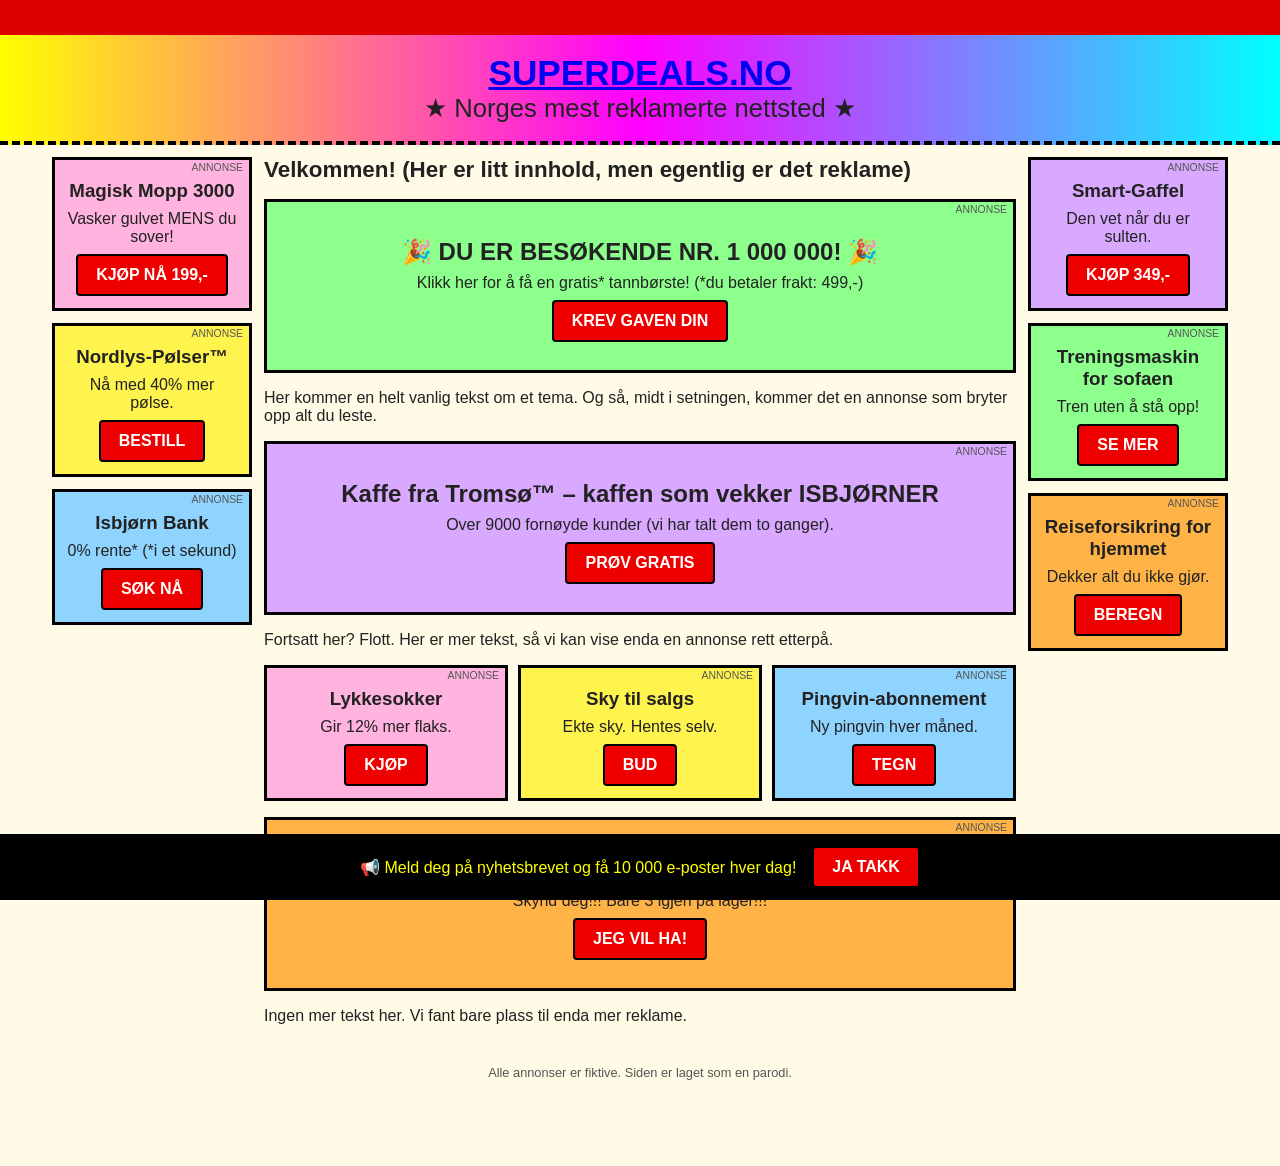
<file: korsryggskreft.html>
<!DOCTYPE html>
<html lang="no">
<head>
  <meta charset="UTF-8">
  <meta name="viewport" content="width=device-width, initial-scale=1.0">
  <title>Superdeals.no – ALT på ett sted!!!</title>
  <link rel="stylesheet" href="reklamedokument.css">
</head>
<body>
 
  <!-- RULLENDE LAUPETEKST ØVERST -->
  <div class="laupetekst">
    <span>🔥 MEGASALG 🔥 70% PÅ ALT 🔥 BARE I DAG 🔥 GRATIS FRAKT 🔥 KJØP 2 BETAL FOR 3 🔥 MEGASALG 🔥 70% PÅ ALT 🔥 drep deg selv gruseret</span>
  </div>
 
  <!-- TOPPBANNER -->
  <div class="topp-banner">
    <a href="index.html"><strong>SUPERDEALS.NO</strong></a>
    <span class="blink">★ Norges mest reklamerte nettsted ★</span>
  </div>
 
  <div class="layout">
 
    <!-- VENSTRE REKLAMESØYLE -->
    <aside class="sidebar">
      <div class="annonse rosa">
        <small>ANNONSE</small>
        <h3>Magisk Mopp 3000</h3>
        <p>Vasker gulvet MENS du sover!</p>
        <a href="#" class="knapp">KJØP NÅ 199,-</a>
      </div>
      <div class="annonse gul">
        <small>ANNONSE</small>
        <h3>Nordlys-Pølser™</h3>
        <p>Nå med 40% mer pølse.</p>
        <a href="#" class="knapp">BESTILL</a>
      </div>
      <div class="annonse blaa">
        <small>ANNONSE</small>
        <h3>Isbjørn Bank</h3>
        <p>0% rente* (*i et sekund)</p>
        <a href="#" class="knapp">SØK NÅ</a>
      </div>
    </aside>
 
    <!-- HOVEDINNHOLD -->
    <main>
      <h1>Velkommen! (Her er litt innhold, men egentlig er det reklame)</h1>
 
      <div class="annonse stor groenn">
        <small>ANNONSE</small>
        <h2>🎉 DU ER BESØKENDE NR. 1 000 000! 🎉</h2>
        <p>Klikk her for å få en gratis* tannbørste! (*du betaler frakt: 499,-)</p>
        <a href="#" class="knapp">KREV GAVEN DIN</a>
      </div>
 
      <p>
        Her kommer en helt vanlig tekst om et tema. Og så, midt i setningen,
        kommer det en annonse som bryter opp alt du leste.
      </p>
 
      <div class="annonse stor lilla">
        <small>ANNONSE</small>
        <h2>Kaffe fra Tromsø™ – kaffen som vekker ISBJØRNER</h2>
        <p>Over 9000 fornøyde kunder (vi har talt dem to ganger).</p>
        <a href="#" class="knapp">PRØV GRATIS</a>
      </div>
 
      <p>
        Fortsatt her? Flott. Her er mer tekst, så vi kan vise enda en annonse
        rett etterpå.
      </p>
 
      <div class="annonse-rad">
        <div class="annonse rosa">
          <small>ANNONSE</small>
          <h3>Lykkesokker</h3>
          <p>Gir 12% mer flaks.</p>
          <a href="#" class="knapp">KJØP</a>
        </div>
        <div class="annonse gul">
          <small>ANNONSE</small>
          <h3>Sky til salgs</h3>
          <p>Ekte sky. Hentes selv.</p>
          <a href="#" class="knapp">BUD</a>
        </div>
        <div class="annonse blaa">
          <small>ANNONSE</small>
          <h3>Pingvin-abonnement</h3>
          <p>Ny pingvin hver måned.</p>
          <a href="#" class="knapp">TEGN</a>
        </div>
      </div>
 
      <div class="annonse stor oransje">
        <small>ANNONSE</small>
        <h2>⏰ TILBUDET UTLØPER SNART! ⏰</h2>
        <p class="blink">Skynd deg!!! Bare 3 igjen på lager!!!</p>
        <a href="#" class="knapp">JEG VIL HA!</a>
      </div>
 
      <p>Ingen mer tekst her. Vi fant bare plass til enda mer reklame.</p>
    </main>
 
    <!-- HØYRE REKLAMESØYLE -->
    <aside class="sidebar">
      <div class="annonse lilla">
        <small>ANNONSE</small>
        <h3>Smart-Gaffel</h3>
        <p>Den vet når du er sulten.</p>
        <a href="#" class="knapp">KJØP 349,-</a>
      </div>
      <div class="annonse groenn">
        <small>ANNONSE</small>
        <h3>Treningsmaskin for sofaen</h3>
        <p>Tren uten å stå opp!</p>
        <a href="#" class="knapp">SE MER</a>
      </div>
      <div class="annonse oransje">
        <small>ANNONSE</small>
        <h3>Reiseforsikring for hjemmet</h3>
        <p>Dekker alt du ikke gjør.</p>
        <a href="#" class="knapp">BEREGN</a>
      </div>
    </aside>
 
  </div>
 
  <!-- FLYTENDE ANNONSE NEDERST (blir stående når du ruller) -->
  <div class="flytende">
    <span>📢 Meld deg på nyhetsbrevet og få 10 000 e-poster hver dag!</span>
    <a href="#" class="knapp">JA TAKK</a>
  </div>
 
  <footer>
    <p>Alle annonser er fiktive. Siden er laget som en parodi.</p>
  </footer>
 
</body>
</html>
</file>
<file: reklamedokument.css>
/* ===== GRUNNLEGGENDE ===== */
* {
  box-sizing: border-box;
  margin: 0;
  padding: 0;
}

body {
  font-family: "Comic Sans MS", "Segoe UI", Arial, sans-serif;
  background: #fffbe6;
  color: #222;
  padding-bottom: 70px; /* plass til flytende annonse nederst */
}

/* ===== BLINKING (kan fjernes om du vil ha roligere side) ===== */
.blink {
  animation: blink 1s steps(2, start) infinite;
}

@keyframes blink {
  to { visibility: hidden; }
}

/* ===== LAUPETEKST ===== */
.laupetekst {
  background: #d00;
  color: #fff;
  font-weight: bold;
  overflow: hidden;
  white-space: nowrap;
  padding: 8px 0;
}

.laupetekst span {
  display: inline-block;
  padding-left: 100%;
  animation: lau 18s linear infinite;
}

@keyframes lau {
  to { transform: translateX(-100%); }
}

/* ===== TOPPBANNER ===== */
.topp-banner {
  background: linear-gradient(90deg, #ff0, #f0f, #0ff);
  text-align: center;
  padding: 18px;
  font-size: 1.6rem;
  border-bottom: 4px dashed #000;
}

.topp-banner strong {
  display: block;
  font-size: 2.2rem;
}

/* ===== LAYOUT: tre kolonner ===== */
.layout {
  display: flex;
  gap: 12px;
  padding: 12px;
  max-width: 1200px;
  margin: 0 auto;
}

main {
  flex: 1;
  min-width: 0;
}

main h1 {
  font-size: 1.4rem;
  margin-bottom: 12px;
}

main p {
  margin: 12px 0;
}

.sidebar {
  width: 200px;
  flex-shrink: 0;
  display: flex;
  flex-direction: column;
  gap: 12px;
}

/* ===== ANNONSER ===== */
.annonse {
  border: 3px solid #000;
  padding: 12px;
  text-align: center;
  position: relative;
}

.annonse small {
  position: absolute;
  top: 2px;
  right: 6px;
  font-size: 0.65rem;
  color: #555;
}

.annonse h2,
.annonse h3 {
  margin: 8px 0;
}

.annonse p {
  margin: 8px 0;
}

.annonse.stor {
  padding: 28px 16px;
  margin: 16px 0;
}

.annonse-rad {
  display: flex;
  gap: 10px;
  flex-wrap: wrap;
  margin: 16px 0;
}

.annonse-rad .annonse {
  flex: 1 1 140px;
}

/* Fargevarianter: bytt ut fargene som du vil */
.rosa   { background: #ffb3de; }
.gul    { background: #fff34d; }
.blaa   { background: #8fd3ff; }
.groenn { background: #8dff8d; }
.lilla  { background: #d9a8ff; }
.oransje{ background: #ffb347; }

/* ===== KNAPP ===== */
.knapp {
  display: inline-block;
  background: #e00;
  color: #fff;
  font-weight: bold;
  text-decoration: none;
  padding: 10px 18px;
  border: 2px solid #000;
  border-radius: 4px;
  animation: puls 1.2s ease-in-out infinite;
}

.knapp:hover {
  background: #000;
}

@keyframes puls {
  50% { transform: scale(1.08); }
}

/* ===== FLYTENDE ANNONSE NEDERST ===== */
.flytende {
  position: fixed;
  bottom: 0;
  left: 0;
  right: 0;
  background: #000;
  color: #ff0;
  display: flex;
  justify-content: center;
  align-items: center;
  gap: 16px;
  padding: 12px;
  z-index: 100;
  flex-wrap: wrap;
}

/* ===== BUNNFELT ===== */
footer {
  text-align: center;
  font-size: 0.8rem;
  color: #555;
  padding: 16px;
}

/* ===== MOBIL: søylene legges under hverandre ===== */
@media (max-width: 800px) {
  .layout {
    flex-direction: column;
  }
  .sidebar {
    width: 100%;
    flex-direction: row;
    flex-wrap: wrap;
  }
  .sidebar .annonse {
    flex: 1 1 160px;
  }
}
</file>
